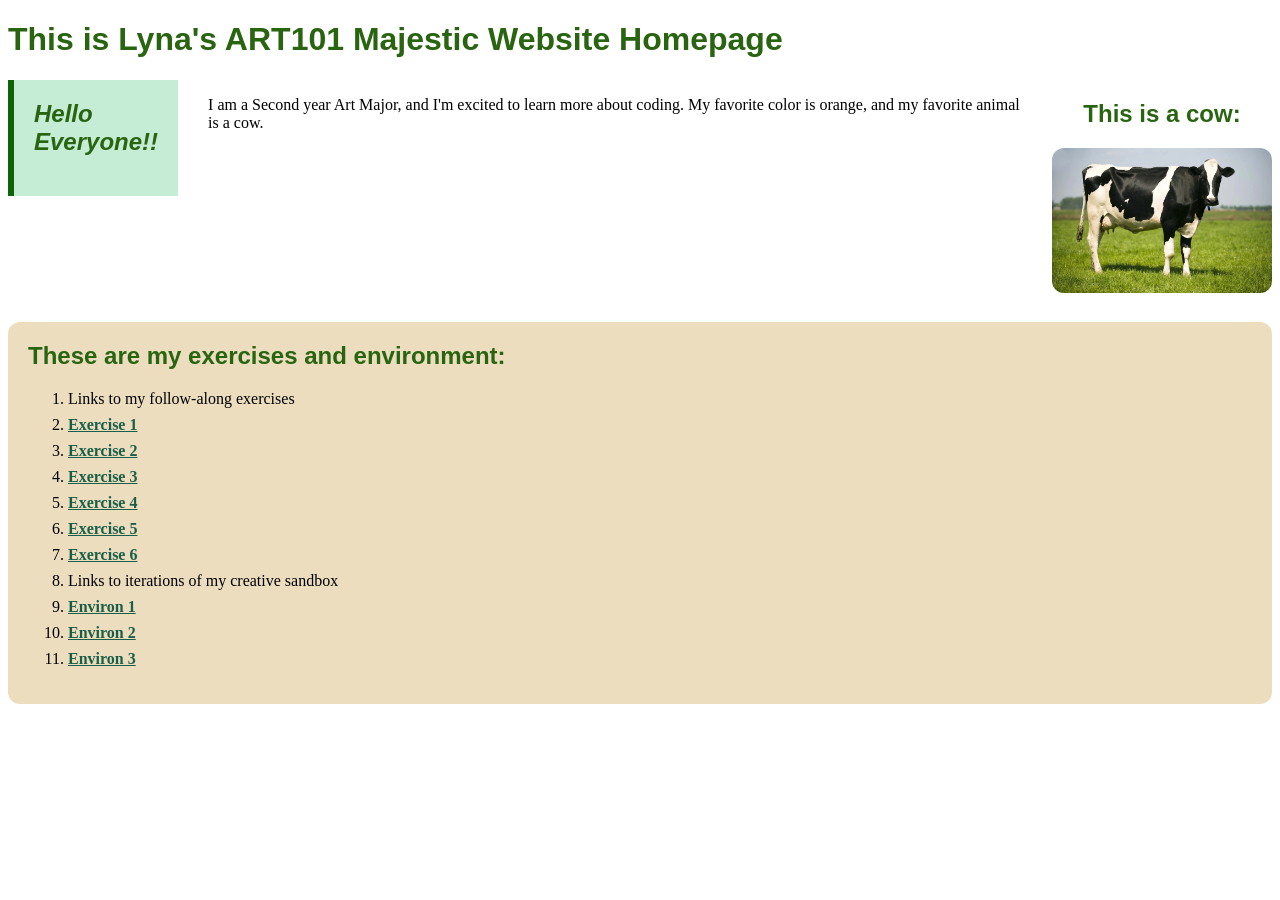
<file: index.html>
<!doctype html>
<html lang="en">
<head>
    <meta charset="utf-8">
    <title>Ilia's ART101 Homepage</title>
    <link href="site.css" rel="stylesheet" type="text/css">
</head>
<body>
<div id="page">

<h1>This is Lyna's ART101 Majestic Website Homepage</h1>

<div class="top-section">
   <div id="introduction"><!-- All visible page content goes between <body> and </body> -->
<h2>Hello Everyone!!</h2>
   </div>

<p>
    I am a Second year Art Major, and I'm excited to learn more about coding. My favorite color is orange, and my favorite animal is a cow.
<div class="profile">
    <h2>This is a cow:</h2>

    <img src="holstein_cow.webp">
</div>
</div>

<div class="navigation">
<h2>These are my exercises and environment:</h2>
<ol>
    <li>Links to my follow-along exercises</li>
    <li><a href="/exercises/ex01.html">Exercise 1</a></li>
   <li><a href="/exercises/ex02.html">Exercise 2</a></li>
   <li><a href="/exercises/ex03.html">Exercise 3</a></li>
 <li><a href="/exercises/ex04.html">Exercise 4</a></li>
 <li><a href="/exercises/ex05.html">Exercise 5</a></li>
 <li><a href="/exercises/ex06.html">Exercise 6</a></li>



    <li>Links to iterations of my creative sandbox</li>
    <li><a href="/environ/en01.html">Environ 1</a></li>
 <li><a href="/environ/env02.html">Environ 2</a></li>
 <li><a href="/environ/env03.html">Environ 3</a></li>


</ol>
</div>

</p>

 </div>
</body>
</html>
</file>
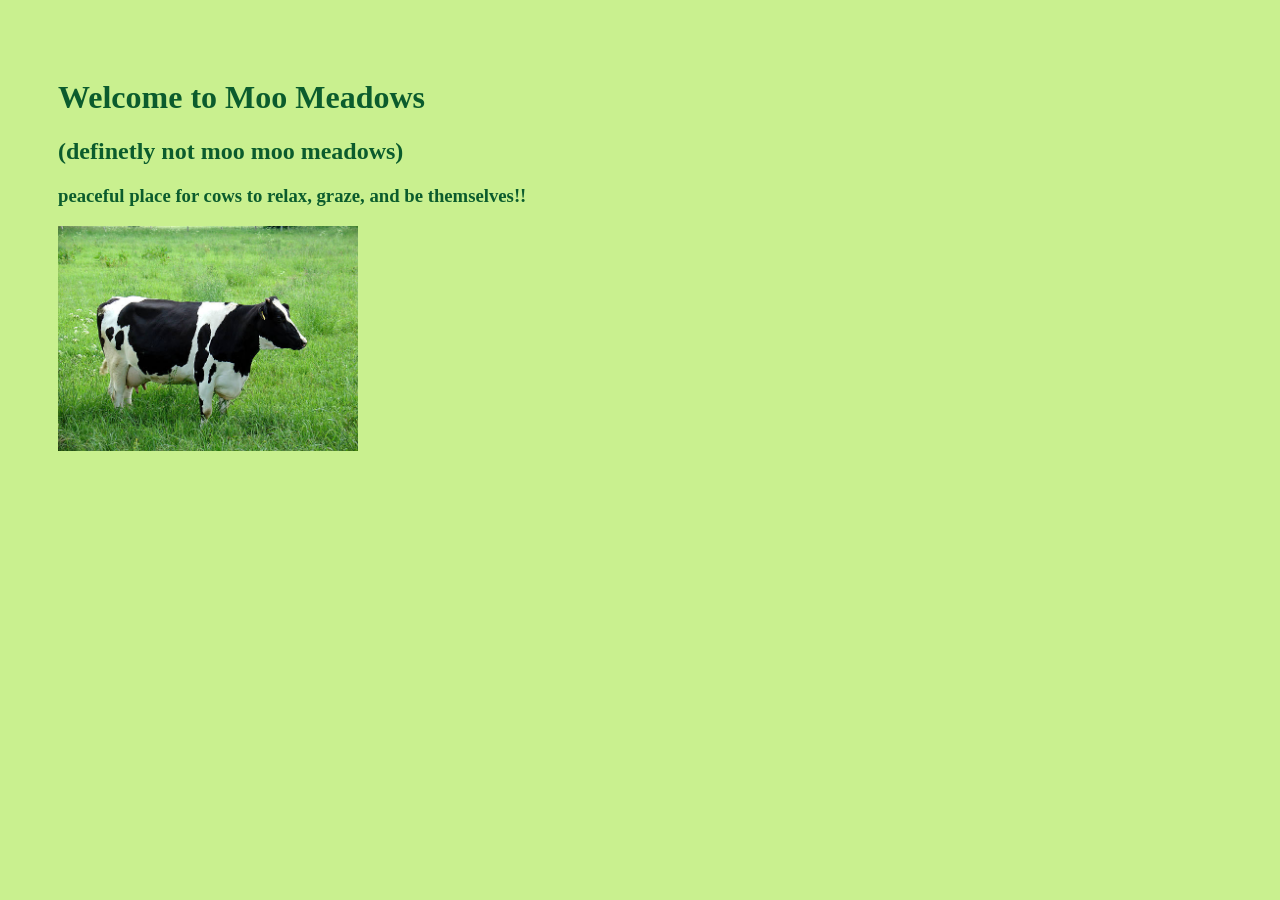
<file: environ/env01.html>
<!doctype html>
<html lang="en">
<head>
    <meta charset="utf-8">
    <title>Environment 01</title>
    <link href="env.css" rel="stylesheet" type="text/css">
</head>
<body>
<h1>Welcome to Moo Meadows</h1>

<h2>(definetly not moo moo meadows)</h2>

<p>
    <h3> peaceful place for cows to relax, graze, and be themselves!! </h3>

<img src="cow1.jpg">

</body>
</p>

</html>
</file>
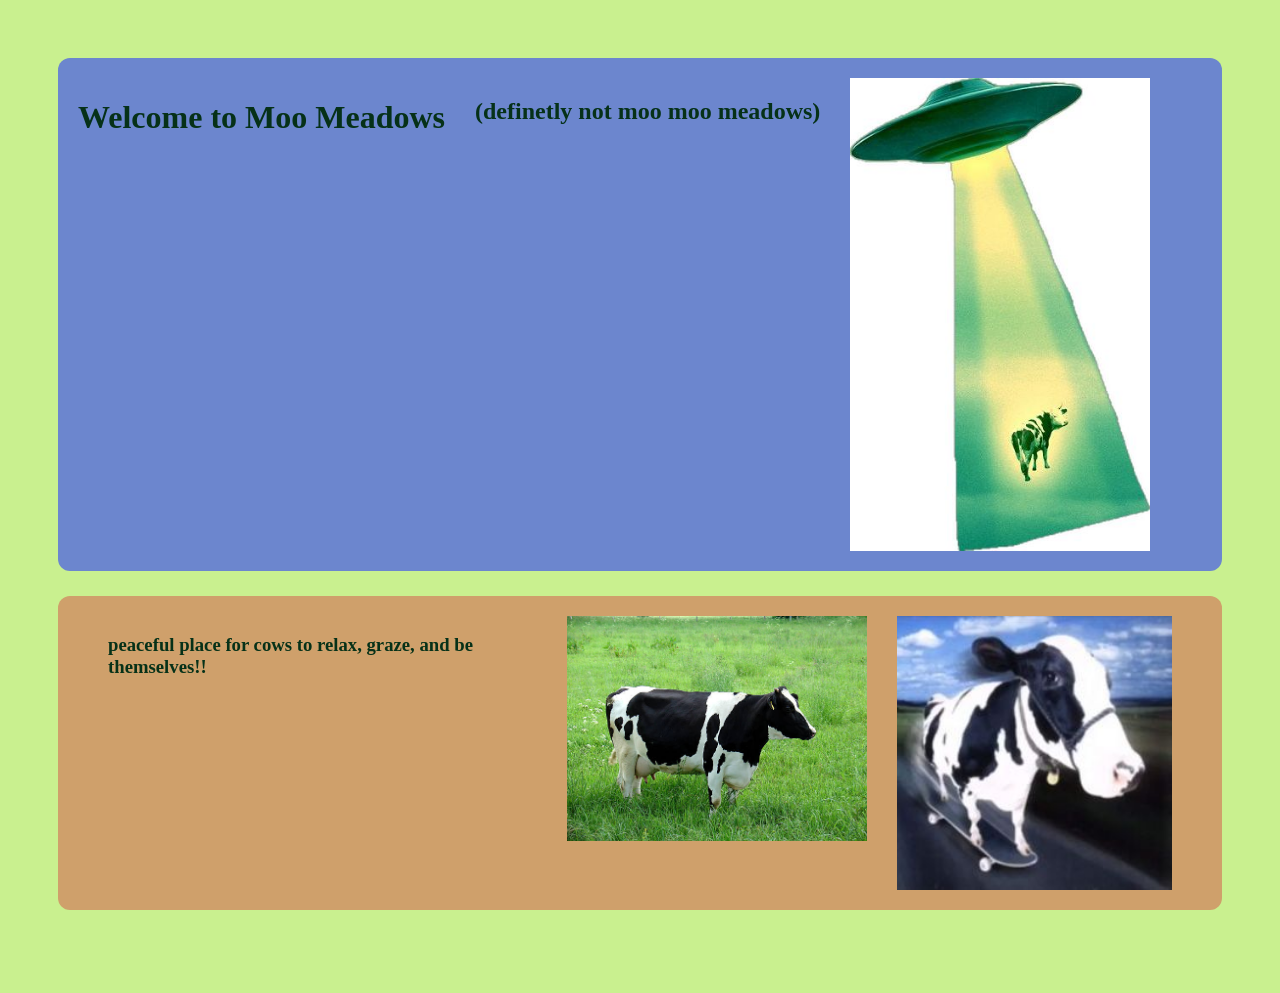
<file: environ/env02.html>
<!doctype html>
<html lang="en">
<head>
    <meta charset="utf-8">
    <title>Environment 01</title>
    <link href="env02.css" rel="stylesheet" type="text/css">
</head>
<body>

<div class="top-zone">
<h1>Welcome to Moo Meadows</h1>

<h2>(definetly not moo moo meadows)</h2>
<img src="cow3.jpg">
</div>



<div class="main-zone">
<p>
    <h3> peaceful place for cows to relax, graze, and be themselves!! </h3>

<img src="cow1.jpg">
<img src="cow2.jpg">

</body>
</p>
</div>

</html>
</file>
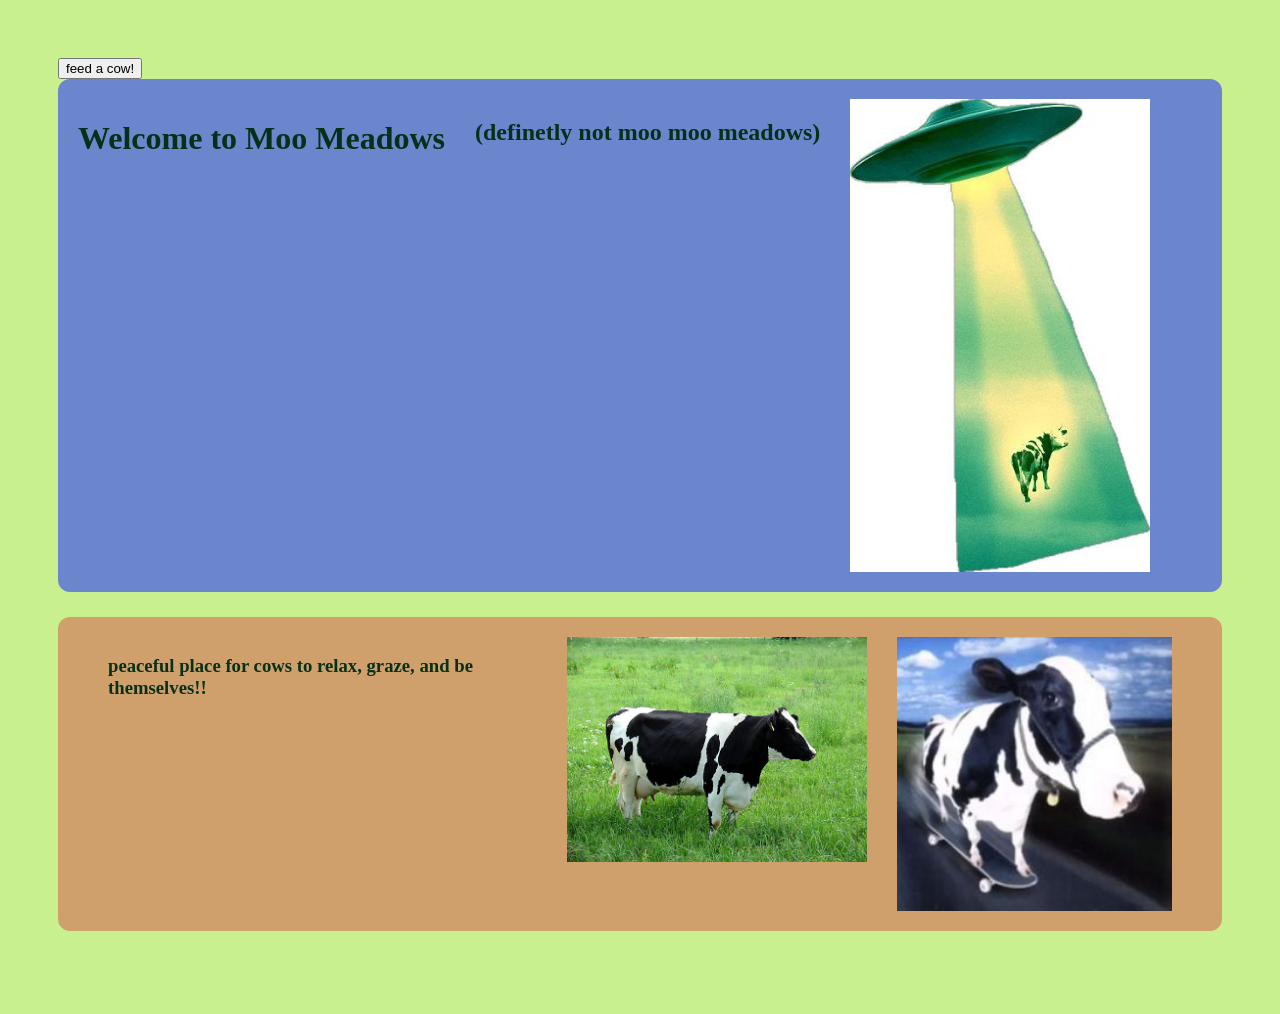
<file: environ/env03.html>
<!doctype html>
<html lang="en">

<head>
    <meta charset="utf-8">
    <title>Environment 01</title>
    <link href="env03.css" rel="stylesheet" type="text/css">
  <script src="env03.js" defer></script>



    <button id="cowbutton">feed a cow!</button>
    <div id="output"></div>
    
</head>


<body>

<div class="top-zone">
<h1>Welcome to Moo Meadows</h1>

<h2>(definetly not moo moo meadows)</h2>
<img src="cow3.jpg">
</div>



<div class="main-zone">
<p>
    <h3> peaceful place for cows to relax, graze, and be themselves!! </h3>

<img src="cow1.jpg">
<img src="cow2.jpg">


</body>
</p>
</div>

</html>
</file>
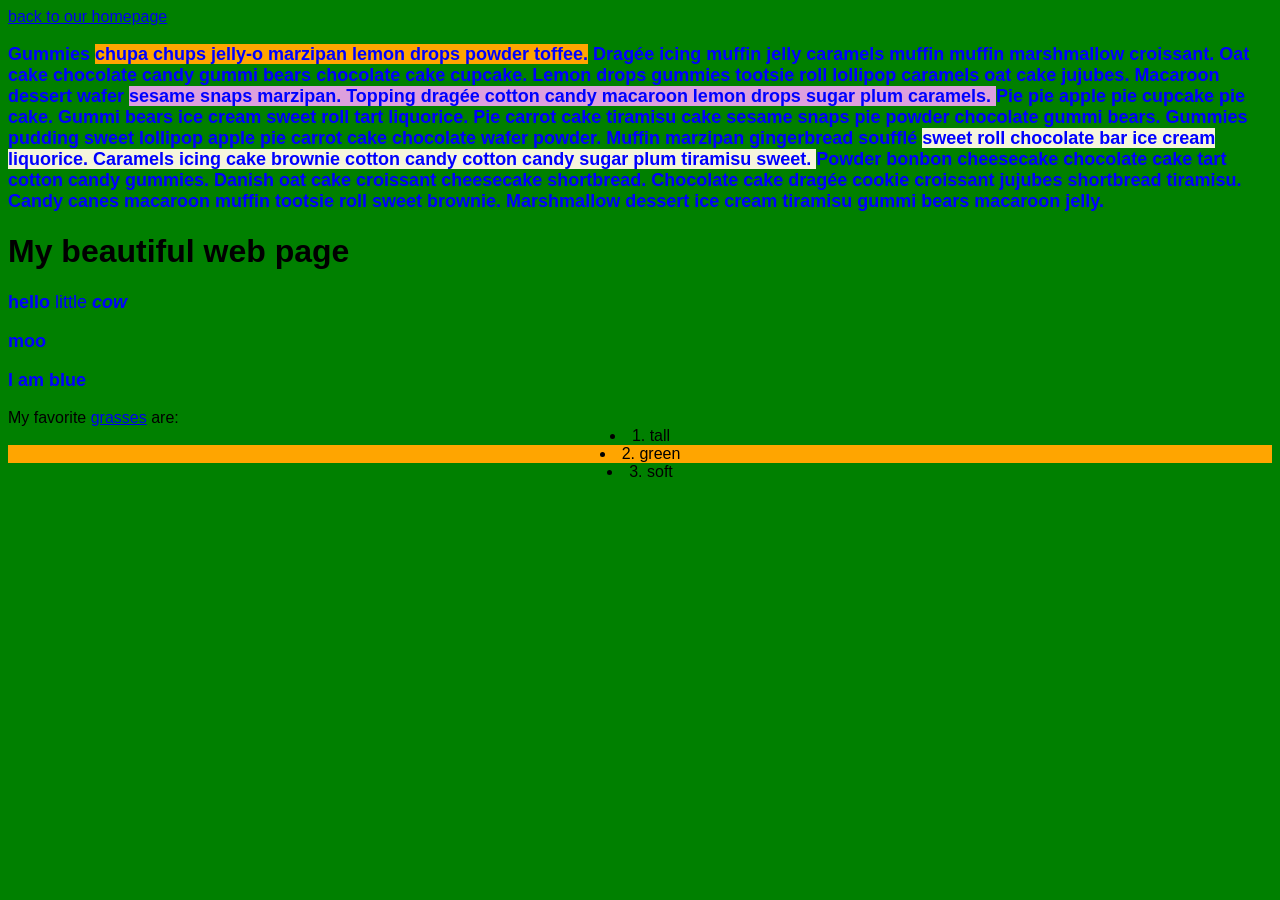
<file: exercises/ex02.html>
<html>
<a href="../index.html">back to our homepage</a>
<head>

    <title>Cows Like Grass</title>
    <link href="ex02.css" rel="stylesheet" type="text/css">

</head>

<body>

    <p>Gummies <span class="highlight_01"> chupa chups jelly-o marzipan lemon drops powder toffee.</span> Dragée icing muffin jelly caramels muffin muffin marshmallow croissant. Oat cake chocolate candy gummi bears chocolate cake cupcake.
Lemon drops gummies tootsie roll lollipop caramels oat cake jujubes. Macaroon dessert wafer <span class="highlight_02"> sesame snaps marzipan. Topping dragée cotton candy macaroon lemon drops sugar plum caramels. </span> Pie pie apple pie cupcake pie cake.
Gummi bears ice cream sweet roll tart liquorice. Pie carrot cake tiramisu cake sesame snaps pie powder chocolate gummi bears. Gummies pudding sweet lollipop apple pie carrot cake chocolate wafer powder. Muffin marzipan gingerbread soufflé <span> sweet roll chocolate bar ice cream liquorice.
Caramels icing cake brownie cotton candy cotton candy sugar plum tiramisu sweet. </span> Powder bonbon cheesecake chocolate cake tart cotton candy gummies. Danish oat cake croissant cheesecake shortbread.
Chocolate cake dragée cookie croissant jujubes shortbread tiramisu. Candy canes macaroon muffin tootsie roll sweet brownie. Marshmallow dessert ice cream tiramisu gummi bears macaroon jelly. </p>

    <h1>My beautiful web page</h1>


    <p> hello <strong>little</strong> <em>cow</p></em></p>
    <p> moo</p>

    <p> I am blue </p>
    My favorite <a href="https://en.wikipedia.org/wiki/Grass">grasses</a> are:
    <o>
        <li>1. tall</li>
        <li class="highlight_01">2. green</li>
        <li>3. soft</li>
    </o>

</body>


</html>
</file>
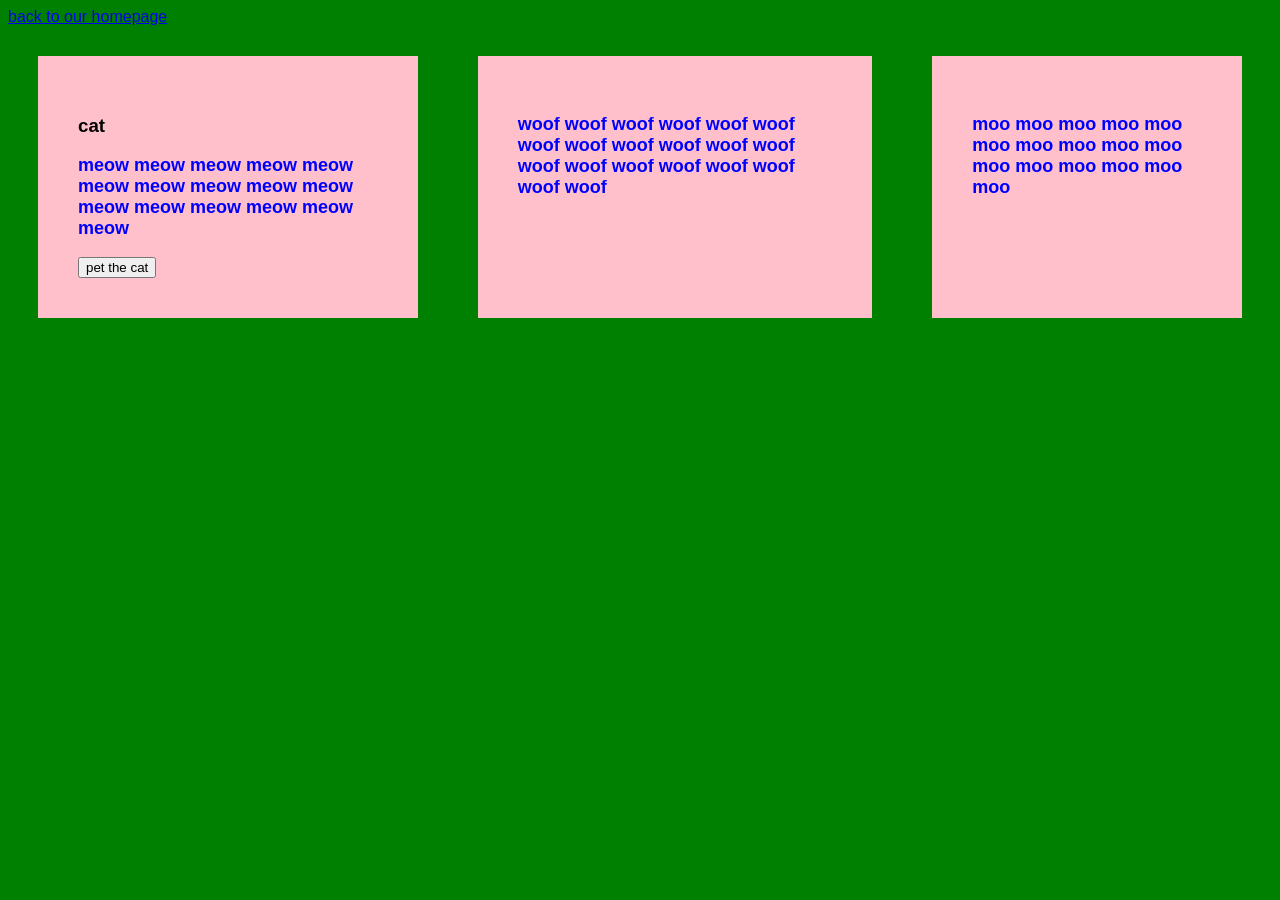
<file: exercises/ex03.html>
<!DOCTYPE html>
<a href="../index.html">back to our homepage</a>
<html lang="en">
<head>
    <meta charset="UTF-8">
    <meta name="viewport" content="width=device-width, initial-scale=1.0">
    <link href="ex02.css" rel="stylesheet" type="text/css">
    <title>BOXES</title>
</head>
<body>
   
   <div class="my-flex">

<div class="test-div">
   <h3> cat </h3>
<p>meow meow meow meow meow meow meow meow meow meow meow meow meow meow meow meow</p>
<button> pet the cat </button>
</div>


<div class="test-div">
<p> woof woof woof woof woof woof woof woof woof woof woof woof woof woof woof woof woof woof woof woof</p>
</div>


<div class="test-div">

<p>moo moo moo moo moo moo moo moo moo moo moo moo moo moo moo moo</p>

</div>

  



</body>
</html>
</file>
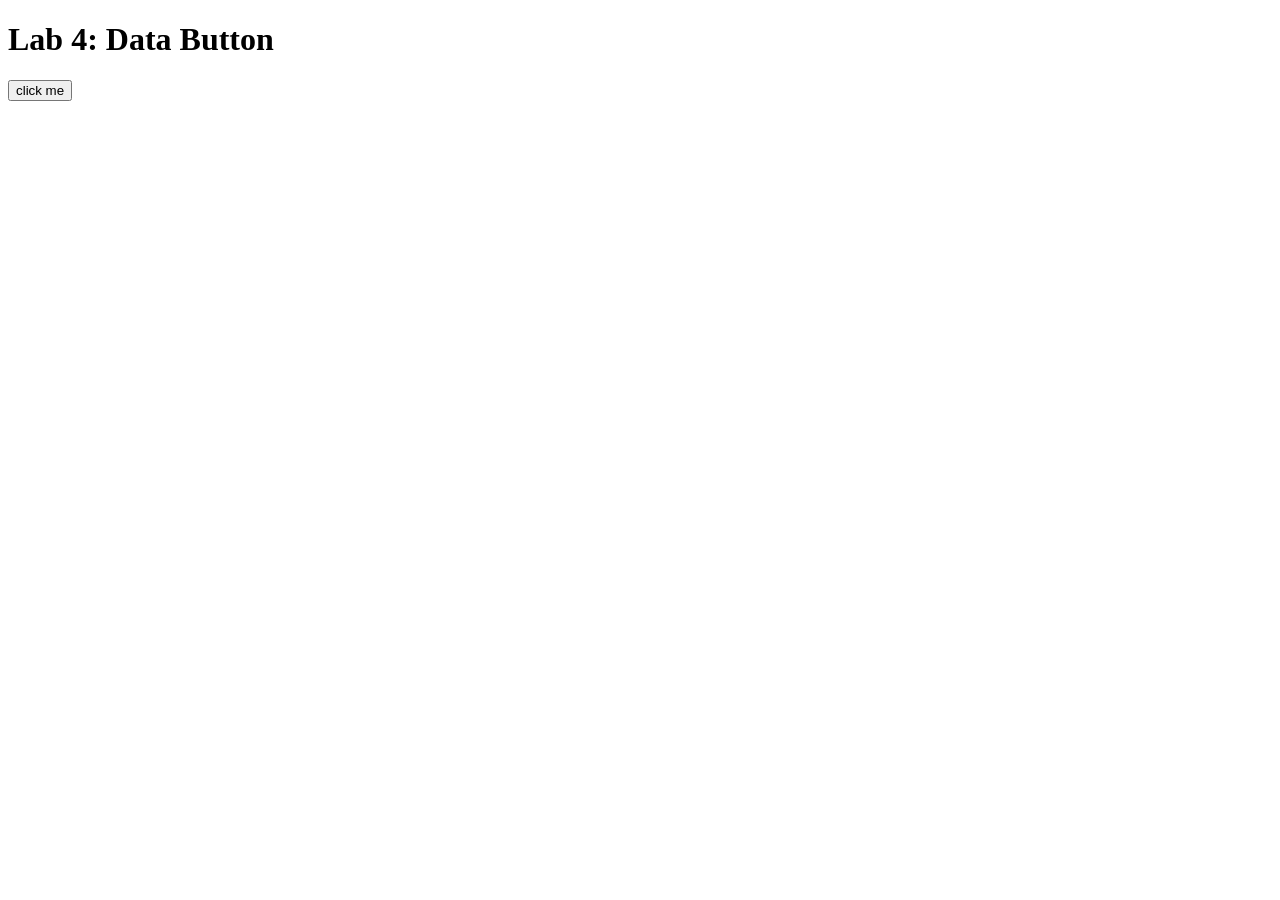
<file: exercises/lab04.html>
<!DOCTYPE html>
<html lang="en">

<head>
    <!-- All techy stuff goes here, inside HEAD -->
    <meta charset="UTF-8">
    <meta name="viewport" content="width=device-width, initial-scale=1.0">

    <!-- Overall title of your page -->
    <title>Lab 4</title>

    <!-- jQuery library -->
    <script src="https://code.jquery.com/jquery-3.7.1.min.js"></script>

    <!-- Link to external JavaScript file -->
    <script src="lab04.js" defer></script>
</head>

<body>
    <!-- Main content goes here, inside BODY -->
    <h1>Lab 4: Data Button</h1>

    <button id="needy-button">click me</button>

    <div id="output"></div>
</body>

</html>
</file>
<file: site.css>
#page {

body {background: #bee0bd;
    padding: 50px;}

h1,
h2,
h3 {color: #296411;
    font-family: sans-serif;}

img {width: 200px;}

.top-section {
    display: flex;
    gap: 30px;
    align-items: flex-start;
    margin: 0 0 25px 0;
}

#introduction {
    background: #c5ecd4;
    padding: 20px;
    border-left: 6px solid #106408;
    flex: 2;
}

#introduction h2 {
    font-style: italic;
    margin-top: 0;
}

#introduction p {
    font-size: 120%;
    line-height: 1.5;
}

.profile {
    text-align: center;
    flex: 1;
}

.profile img {
    width: 220px;
    border-radius: 12px;
}

.profile p {
    font-size: 90%;
}

.navigation {
    background: #ecddbf;
    padding: 20px;
    border-radius: 12px;
}

.navigation h2 {
    margin-top: 0;
}

.navigation li {
    margin-bottom: 8px;
}

.navigation a {
    color: #1a5e47;
    font-weight: bold;
}

}
</file>
<file: environ/env.css>
body {background: rgb(201, 240, 143) ;
    padding: 50px;}
h1,
h2,
h3 {color: #0b5c2d;
    font-family: cursive;}

   img {width: 300px;}
</file>
<file: environ/env02.css>
body {background: rgb(201, 240, 143) ;
    padding: 50px;}
h1,
h2,
h3 {color: #063118;
    font-family: cursive;}

img {width: 300px;}
img {width: 300px;}
img {width: 300px;}

.top-zone {
    display: flex;
    gap: 30px;
    align-items: flex-start;
    margin: 0 0 25px 0;
}
.top-zone {
    background: #6c86ce;
    padding: 20px;
    border-radius: 12px;
}



.main-zone {
    display: flex;
    gap: 30px;
    align-items: flex-start;
    margin: 0 0 25px 0;
}
.main-zone {
    background: #cfa06b;
    padding: 20px;
    border-radius: 12px;
}
</file>
<file: environ/env03.css>
body {background: rgb(201, 240, 143) ;
    padding: 50px;}
h1,
h2,
h3 {color: #063118;
    font-family: cursive;}

img {width: 300px;}
img {width: 300px;}
img {width: 300px;}

.top-zone {
    display: flex;
    gap: 30px;
    align-items: flex-start;
    margin: 0 0 25px 0;
}
.top-zone {
    background: #6c86ce;
    padding: 20px;
    border-radius: 12px;
}

.main-zone {
    display: flex;
    gap: 30px;
    align-items: flex-start;
    margin: 0 0 25px 0;
}
.main-zone {
    background: #cfa06b;
    padding: 20px;
    border-radius: 12px;

#cow {
  width: 120px;
  height: 120px;
  background: pink;
  border-radius: 30px;
  padding: 20px;
  box-sizing: border-box;
  cursor: pointer;
  position: absolute;
  left: 40px;
  top: 40px;
  transition: background 0.3s, border-radius 0.3s, transform 0.3s, box-shadow 0.3s;
  z-index: 2;
}

#thought {
  display: none;
  position: absolute;
  left: 95px;
  top: -20px;
  background: white;
  border: 2px solid black;
  border-radius: 20px;
  padding: 12px;
  width: 180px;
  z-index: 3;
  pointer-events: none;
}

.transformed {
  background: lavender;
  border-radius: 50%;
  transform: scale(1.2) rotate(10deg);
}

.following {
  box-shadow: 0 0 20px black;
}

#status {
  font-size: 20px;
  font-weight: bold;
}

}
</file>
<file: exercises/ex02.css>
p {color:blue; font-size:large; font-weight: bold;}

p strong {font-weight:normal;}

li { text-align:center}

html {font-family: sans-serif; background-color: green;}

span {background-color:beige;}

/* select all html tags that have class highlight_01 */
.highlight_01{background-color:orange;}

.highlight_02{background-color:plum;}


.test-div {background:pink; margin: 30px; padding: 40px;}

.my-flex {display: flex;}
</file>
